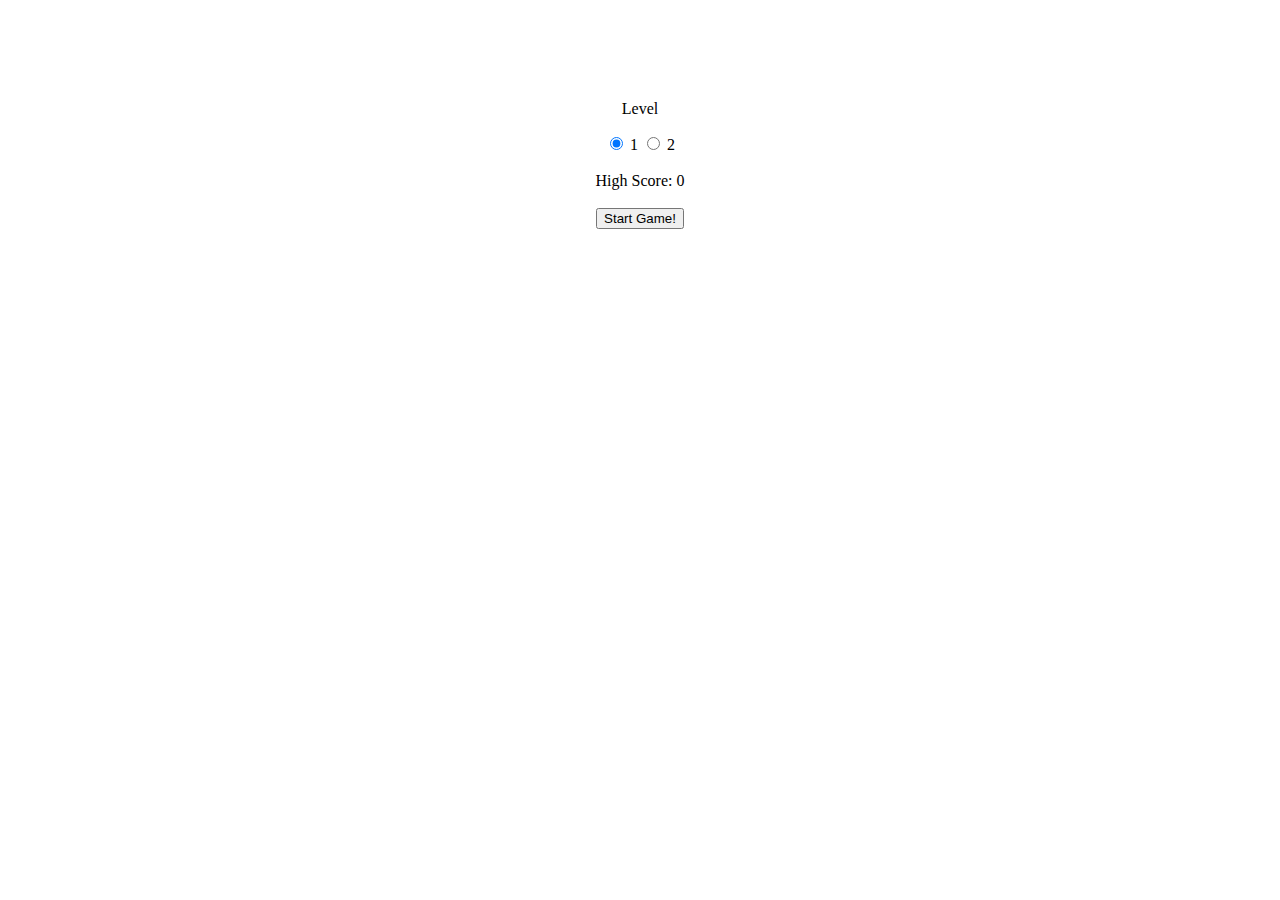
<file: index.html>
<!DOCTYPE html>
<html>
	<head>
		<link type="text/css" rel="stylesheet" href="style.css"/>
	</head>
	<body id="load">
		<div>
		<form>
			<p>Level</p>
  			<input type="radio" name="myLevel"   onChange="storeLevel()" value="1" checked> 1
  			<input type="radio" name="myLevel"  onChange="storeLevel()" value="2"> 2
  			
		</form>
		</div>
		<br>
		<span id="highScore"></span>
		<br>
		<br>
		<a href="a2.html"> <button>Start Game!</button></a>
		<script type="text/javascript">
  				if (sessionStorage.getItem("reloadPage")) {
          			sessionStorage.removeItem("reloadPage");
          			window.location.reload(true); 
     			}
  				var myLevel = document.getElementsByName("myLevel");
  				var level =1;
  				var highestScore=0;
				for(var i = 0; i < myLevel.length; i++) {
				   if(myLevel[i].checked == true) {
				       level = myLevel[i].value;
				       console.log(level);
				   }
				 }
				 localStorage.setItem("level", level);
				 if (typeof(Storage) !== "undefined") {
					if(localStorage.getItem("HighScore") != null) {
						highestScore = localStorage.getItem("HighScore");
						document.getElementById("highScore").innerHTML="High Score: "+highestScore;
					}
					else{
						document.getElementById("highScore").innerHTML="High Score: 0";
					}
				}
				else{
					console.log("sorry...");
				}
  			</script>
		<script type="text/javascript" src="tapbug.js"></script>
	</body>
</html>
</file>
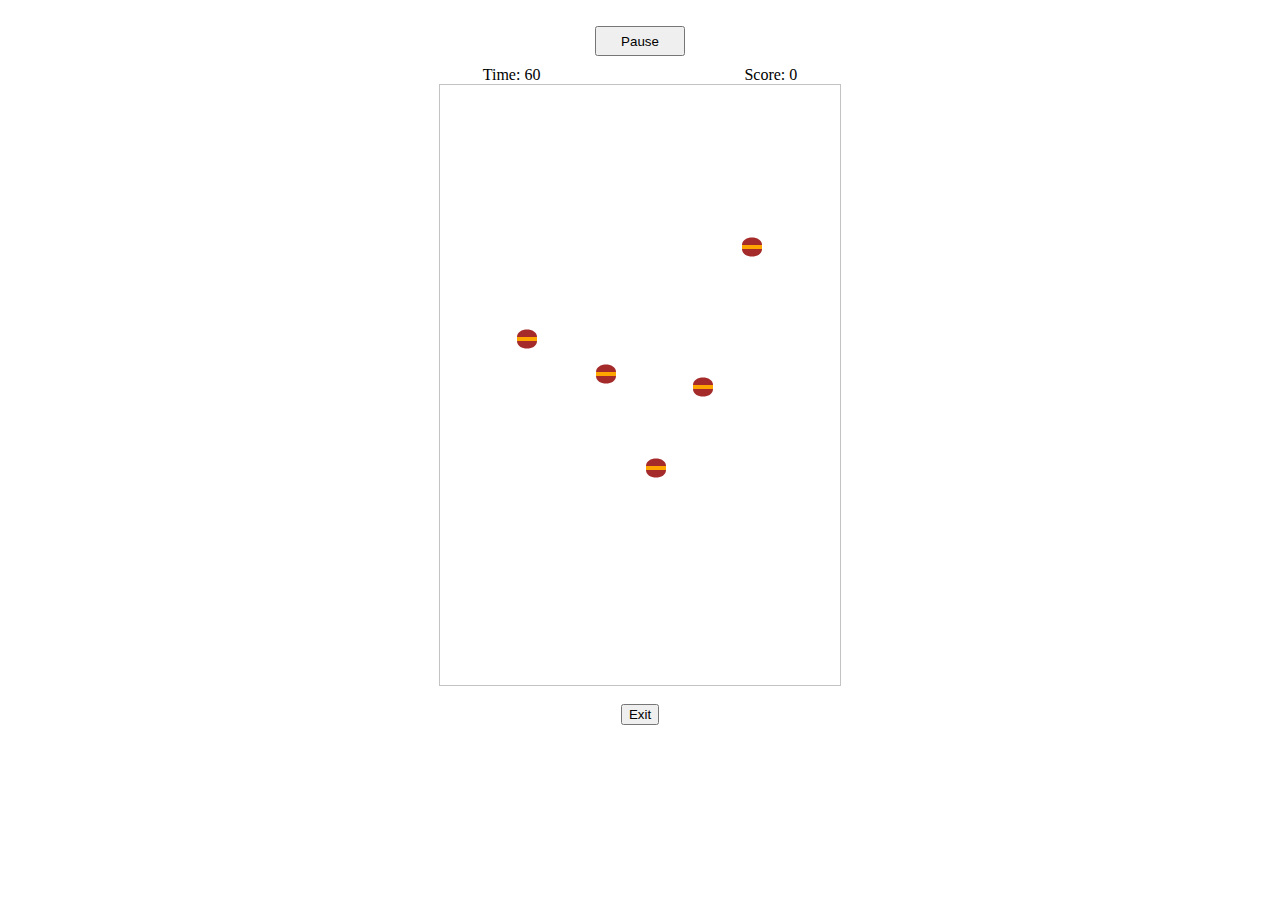
<file: a2.html>
<!DOCTYPE html>
<html>
	<head>
		<link type="text/css" rel="stylesheet" href="style.css"/>
	</head>
	<body onload="init()">
		
		<br>
		<button id="pauseGame" onclick="pauseGame()">Pause</button>
		<br>
		<span id="counter">Time: 60</span>
		
		<span id="score">Score: 0</span>
		<br>
		<canvas id="myCanvas" style="border:1px solid #c3c3c3;">
			Your browser does not support the HTML5 canvas tag.
		</canvas>
		<br>
		<button id="exit" onclick="exitGame()">Exit</button>
		<script type="text/javascript" src="tapbug.js"></script>
	</body>
</html>
</file>
<file: style.css>
canvas {
	display: block;
    margin: auto;
    
}

html {
  text-align: center;
}

#pauseGame {
		width: 90px;
		height: 30px;
		margin-left: 100px;
		margin-right: 100px;
		margin-bottom: 10px;
}
#exitGame {
		width: 90px;
		height: 30px;
		margin-left: 100px;
		margin-right: 100px;
		margin-bottom: 10px;
}
#load {
	margin-top: 100px;
}
#score{
	margin-left: 100px;
}
#counter{
	margin-right: 100px;
}
</file>
